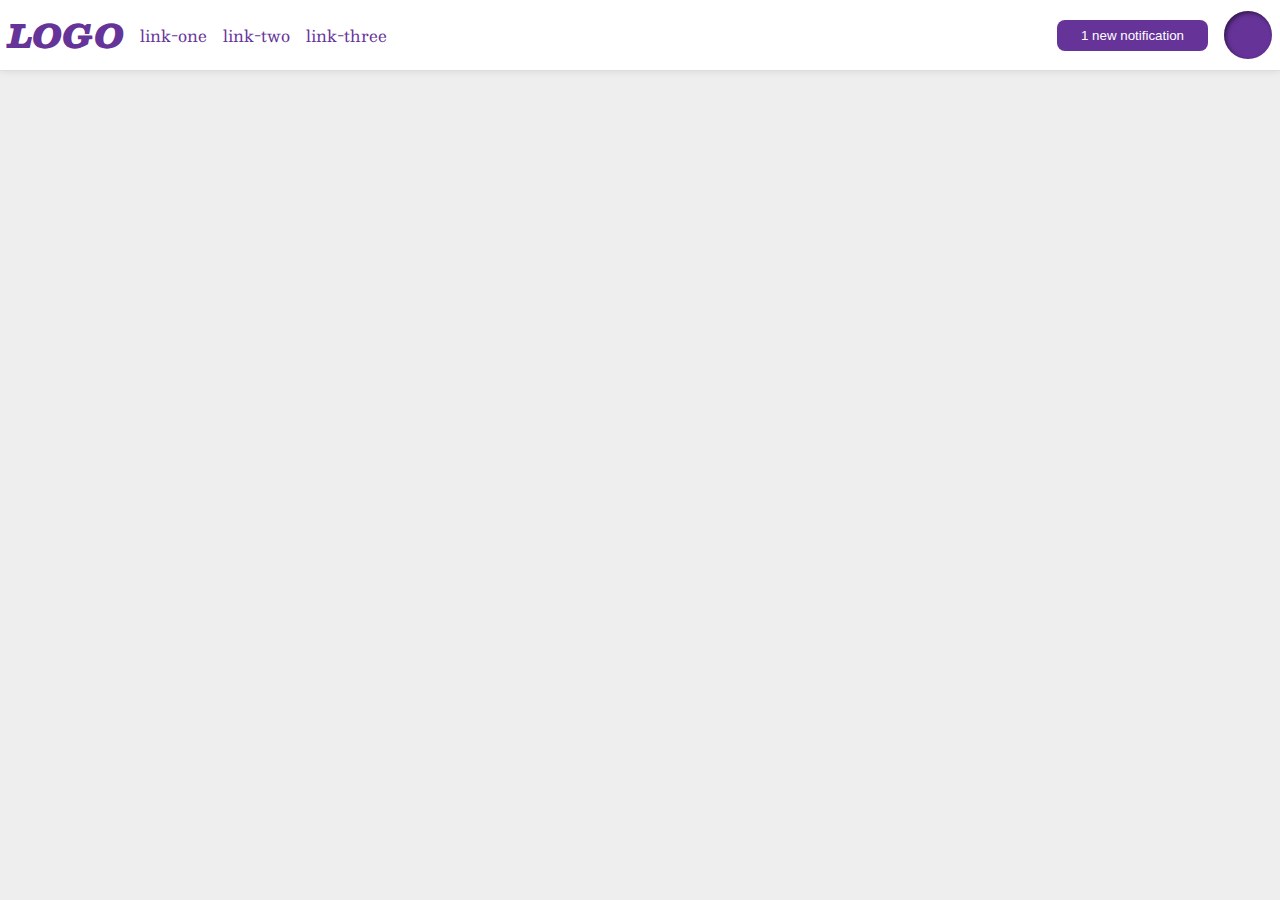
<file: flex/03-flex-header-2/index.html>
<!DOCTYPE html>
<html lang="en">
  <head>
    <meta charset="UTF-8">
    <meta http-equiv="X-UA-Compatible" content="IE=edge">
    <meta name="viewport" content="width=device-width, initial-scale=1.0">
    <title>Flex Header 2</title>
    <link rel="stylesheet" href="style.css">
  </head>
  <body>
    <div class="header">
      <div class="left">
        <div class="logo">
          LOGO
        </div>
        <ul class="links">
          <li><a href="google.com">link-one</a></li>
          <li><a href="google.com">link-two</a></li>
          <li><a href="google.com">link-three</a></li>
        </ul>
      </div>
      
      <div class="right">
        <button class="notifications">
          1 new notification
        </button>
        <div class="profile-image"></div>
      </div>
    </div>
  </body>
</html>
</file>
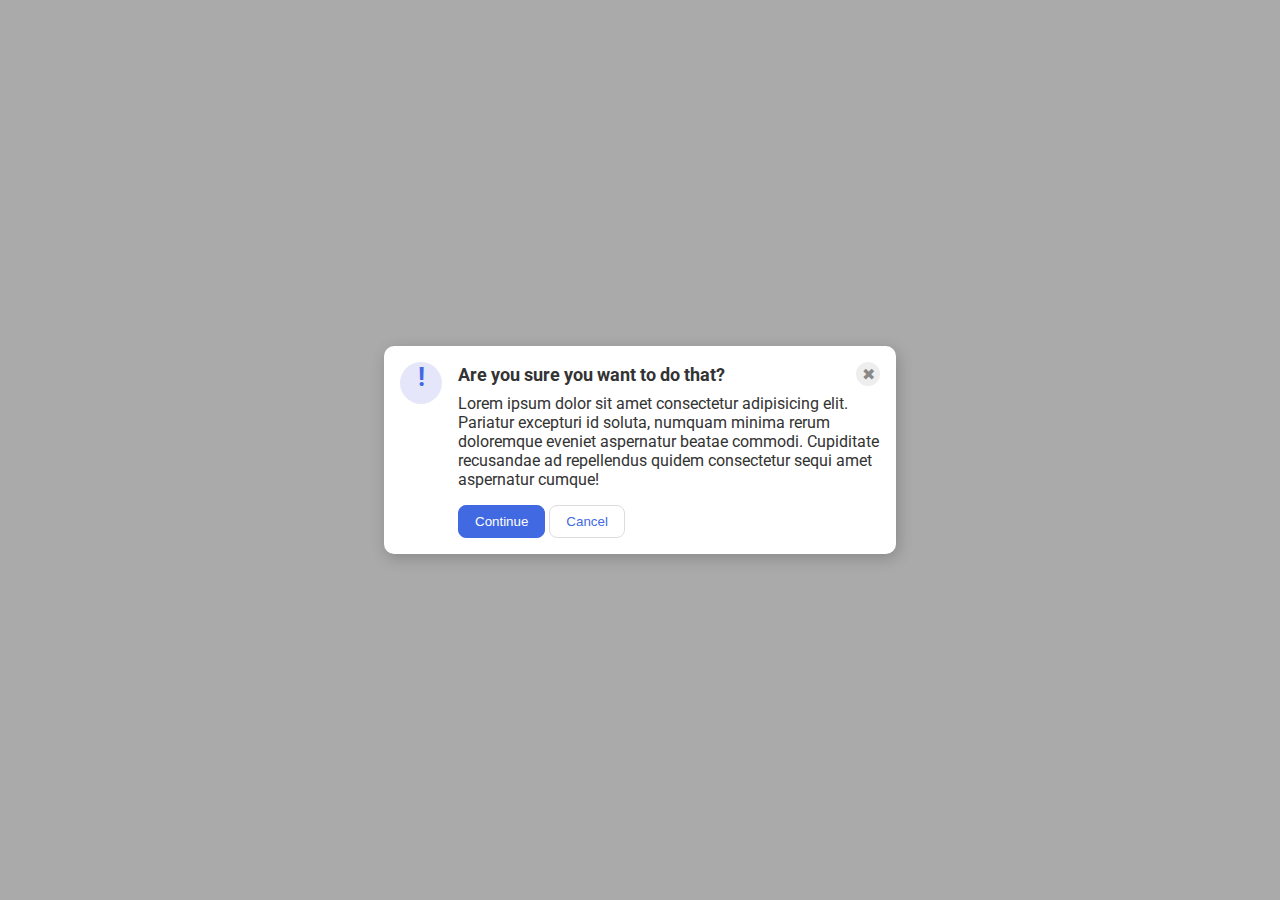
<file: flex/05-flex-modal/index.html>
<!DOCTYPE html>
<html lang="en">
  <head>
    <meta charset="UTF-8">
    <meta http-equiv="X-UA-Compatible" content="IE=edge">
    <meta name="viewport" content="width=device-width, initial-scale=1.0">
    <link rel="stylesheet" href="style.css">
    <title>Modal</title>
  </head>
  <body>
    <div class="modal">
      <div class="icon">!</div>
      <div class="container">
        <div class="header">Are you sure you want to do that?
          <div class="close-button">✖</div>
        </div>
        <div class="text">Lorem ipsum dolor sit amet consectetur adipisicing elit. Pariatur excepturi id soluta, numquam minima rerum doloremque eveniet aspernatur beatae commodi. Cupiditate recusandae ad repellendus quidem consectetur sequi amet aspernatur cumque!</div>
        <button class="continue">Continue</button>
        <button class="cancel">Cancel</button>
      </div>
    </div>
  </body>
</html>
</file>
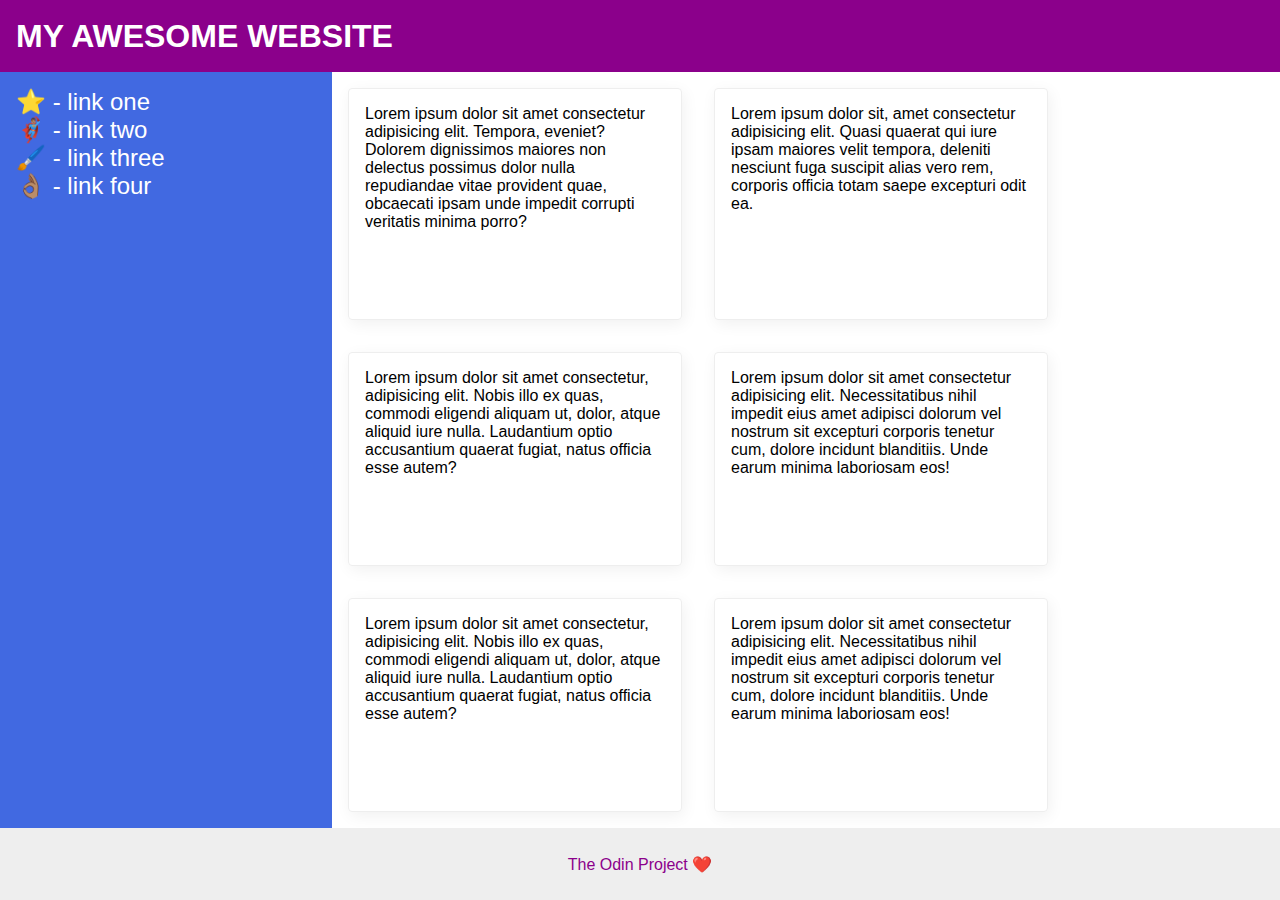
<file: flex/07-flex-layout-2/index.html>
<!DOCTYPE html>
<html lang="en">
  <head>
    <meta charset="UTF-8">
    <meta http-equiv="X-UA-Compatible" content="IE=edge">
    <meta name="viewport" content="width=device-width, initial-scale=1.0">
    <title>The Holy Grail</title>
    <link rel="stylesheet" href="style.css">
  </head>
  <body>
    <div class="header">
      MY AWESOME WEBSITE
    </div>
    
    <div class="content">
      <div class="sidebar">
        <ul>
          <li><a href="#">⭐ - link one</a></li>
          <li><a href="#">🦸🏽‍♂️ - link two</a></li>
          <li><a href="#">🖌️ - link three</a></li>
          <li><a href="#">👌🏽 - link four</a></li>
        </ul>
      </div>

      <div class="sidecard">
        <div class="card">Lorem ipsum dolor sit amet consectetur adipisicing elit. Tempora, eveniet? Dolorem dignissimos maiores non delectus possimus dolor nulla repudiandae vitae provident quae, obcaecati ipsam unde impedit corrupti veritatis minima porro?</div>
        <div class="card">Lorem ipsum dolor sit, amet consectetur adipisicing elit. Quasi quaerat qui iure ipsam maiores velit tempora, deleniti nesciunt fuga suscipit alias vero rem, corporis officia totam saepe excepturi odit ea.</div>
        <div class="card">Lorem ipsum dolor sit amet consectetur, adipisicing elit. Nobis illo ex quas, commodi eligendi aliquam ut, dolor, atque aliquid iure nulla. Laudantium optio accusantium quaerat fugiat, natus officia esse autem?</div>
        <div class="card">Lorem ipsum dolor sit amet consectetur adipisicing elit. Necessitatibus nihil impedit eius amet adipisci dolorum vel nostrum sit excepturi corporis tenetur cum, dolore incidunt blanditiis. Unde earum minima laboriosam eos!</div>
        <div class="card">Lorem ipsum dolor sit amet consectetur, adipisicing elit. Nobis illo ex quas, commodi eligendi aliquam ut, dolor, atque aliquid iure nulla. Laudantium optio accusantium quaerat fugiat, natus officia esse autem?</div>
        <div class="card">Lorem ipsum dolor sit amet consectetur adipisicing elit. Necessitatibus nihil impedit eius amet adipisci dolorum vel nostrum sit excepturi corporis tenetur cum, dolore incidunt blanditiis. Unde earum minima laboriosam eos!</div>
      </div>
    </div>
    <div class="footer">
      The Odin Project ❤️
    </div>
  </body>
</html>
</file>
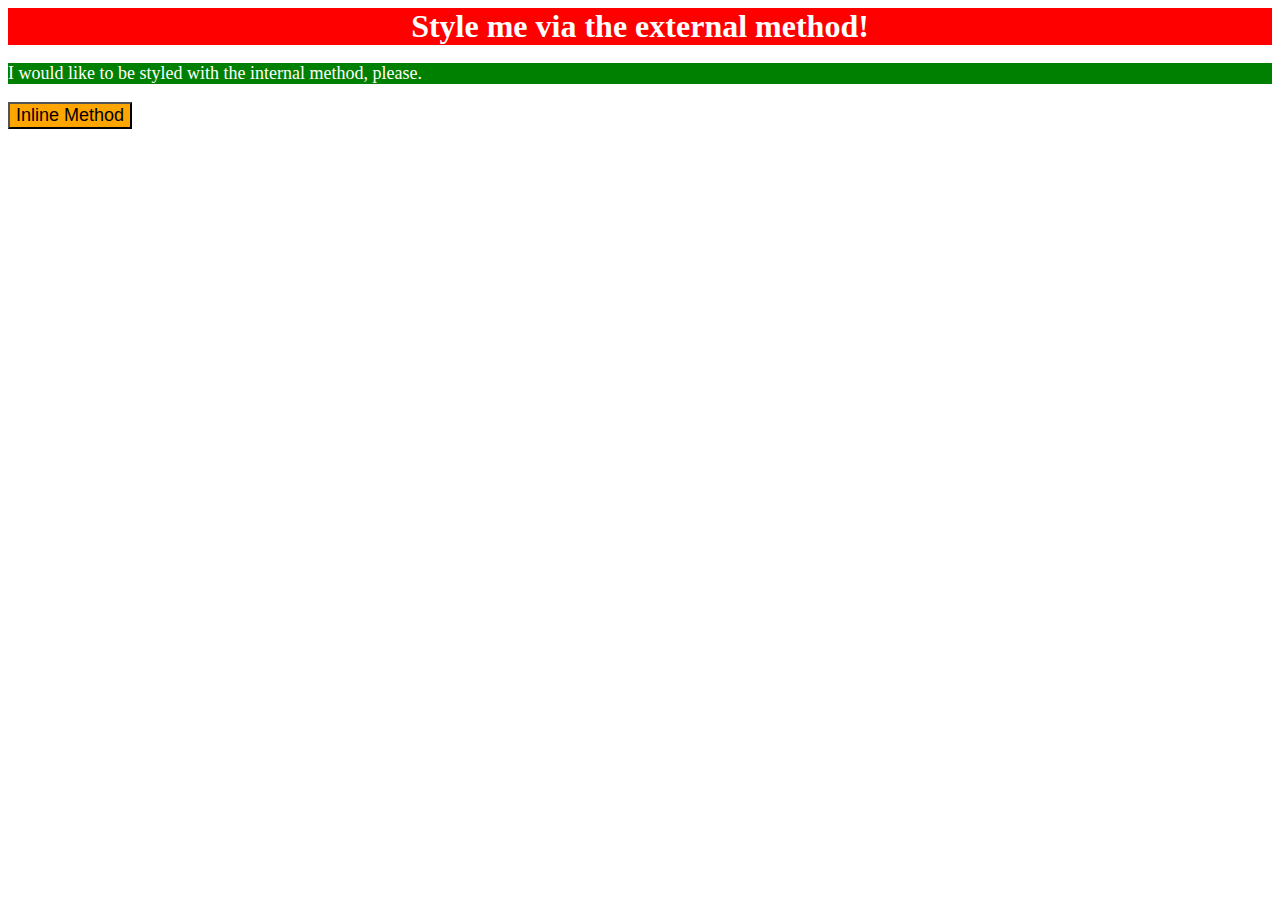
<file: foundations/01-css-methods/index.html>
<!DOCTYPE html>
<html lang="en">
  <head>
    <meta charset="UTF-8">
    <meta http-equiv="X-UA-Compatible" content="IE=edge">
    <meta name="viewport" content="width=device-width, initial-scale=1.0">
    <title>Methods for Adding CSS</title>

    <link rel="stylesheet" href="style.css" />

    <style>
      p {
        background-color: green;
        color: white;
        font-size: 18px;
      }
    </style>

  </head>
  <body>
    <div>Style me via the external method!</div>
    <p>I would like to be styled with the internal method, please.</p>
    <button style="background-color: orange; font-size: 18px;">Inline Method</button>
  </body>
</html>
</file>
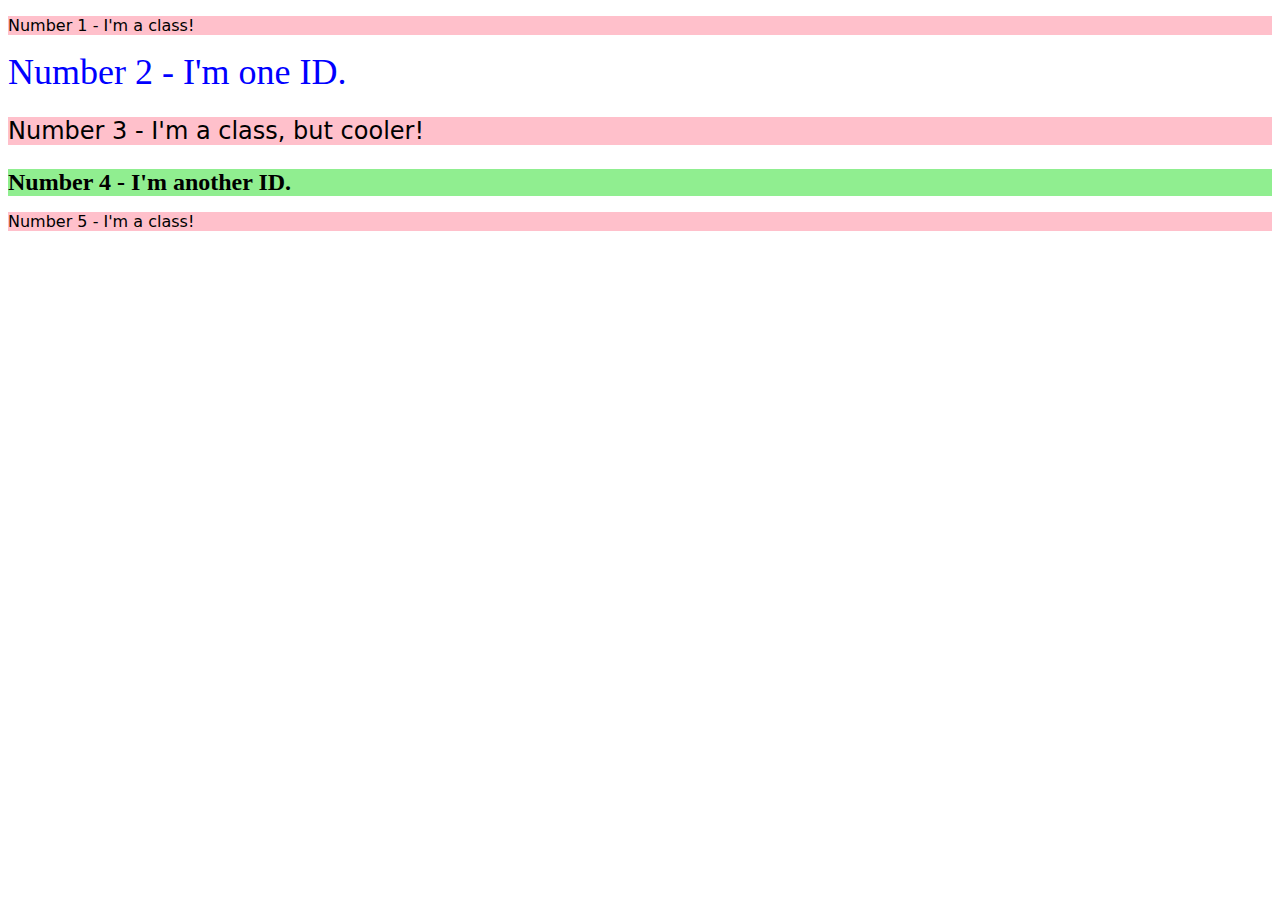
<file: foundations/02-class-id-selectors/index.html>
<!DOCTYPE html>
<html lang="en">
  <head>
    <meta charset="UTF-8">
    <meta http-equiv="X-UA-Compatible" content="IE=edge">
    <meta name="viewport" content="width=device-width, initial-scale=1.0">
    <title>Class and ID Selectors</title>
    <link rel="stylesheet" href="style.css">
  </head>
  <body>

    <div class="odds">
      <p>Number 1 - I'm a class!</p>
    </div>
    
    <div id="evenTwo">Number 2 - I'm one ID.</div>

    <div class="odds third">
      <p>Number 3 - I'm a class, but cooler!</p>
    </div>
    
    <div id="evenFour">Number 4 - I'm another ID.</div>
    
    <div class="odds">
      <p>Number 5 - I'm a class!</p>
    </div>

  </body>
</html>
</file>
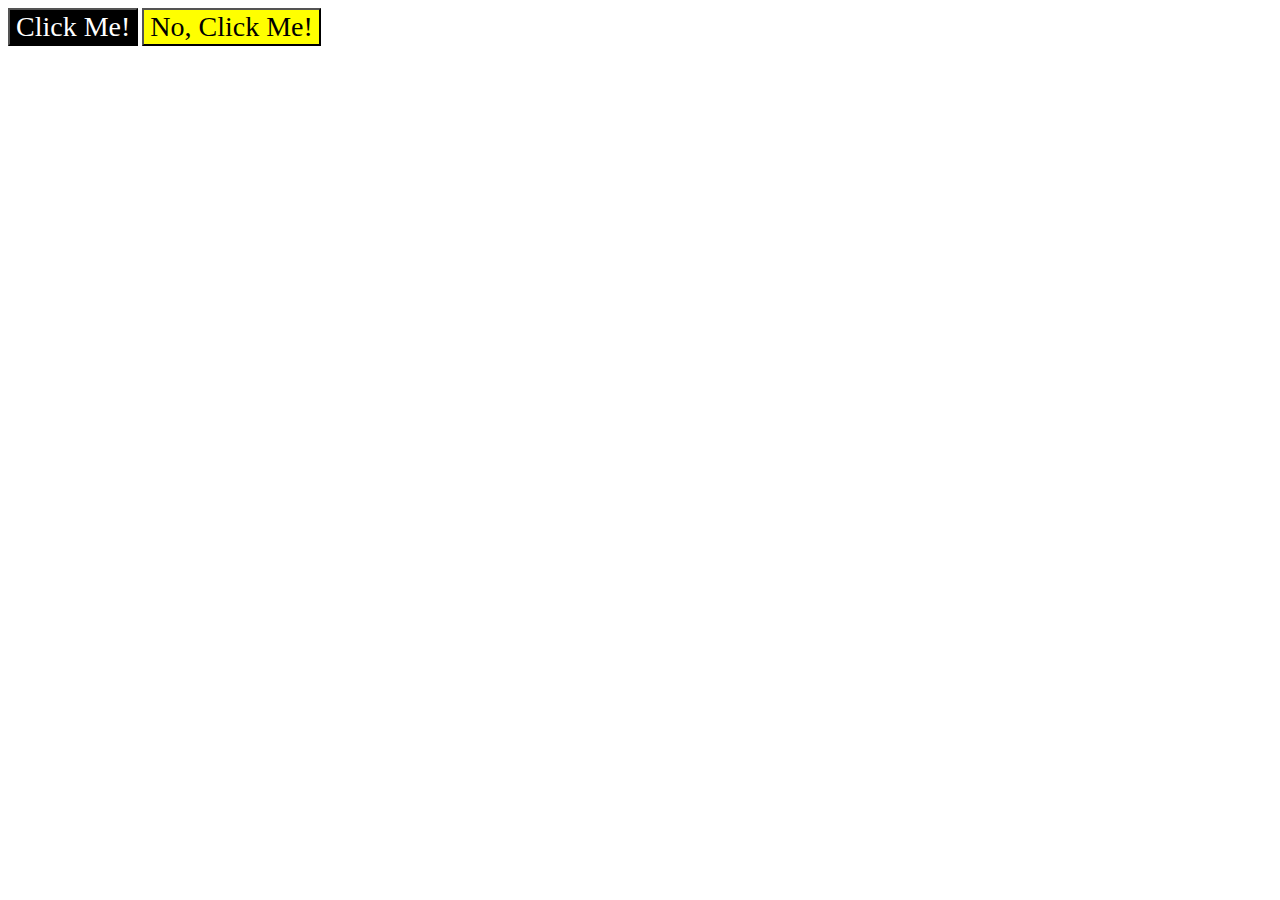
<file: foundations/03-grouping-selectors/index.html>
<!DOCTYPE html>
<html lang="en">
  <head>
    <meta charset="UTF-8">
    <meta http-equiv="X-UA-Compatible" content="IE=edge">
    <meta name="viewport" content="width=device-width, initial-scale=1.0">
    <title>Grouping Selectors</title>
    <link rel="stylesheet" href="style.css">
  </head>
  <body>
    <button class="btn1">Click Me!</button>
    <button class="btn2">No, Click Me!</button>
  </body>
</html>
</file>
<file: flex/03-flex-header-2/style.css>
/* this is some magical font-importing.  
you'll learn about it later. */
@import url('https://fonts.googleapis.com/css2?family=Besley:ital,wght@0,400;1,900&display=swap');

body {
  margin: 0;
  background: #eee;
  font-family: Besley, serif;
}

.header {
  background: white;
  border-bottom: 1px solid #ddd;
  box-shadow: 0 0 8px rgba(0,0,0,.1);
  display: flex;
  justify-content: space-between;
  padding: 8px;
}

.profile-image {
  background: rebeccapurple;
  box-shadow: inset 2px 2px 4px rgba(0,0,0,.5);
  border-radius: 50%;
  width: 48px;
  height:  48px;
}

.logo {
  color: rebeccapurple;
  font-size: 32px;
  font-weight: 900;
  font-style: italic;
}

button {
  border: none;
  border-radius: 8px;
  background: rebeccapurple;
  color: white;
  padding: 8px 24px;
}

a {
  /* this removes the line under our links */
  text-decoration: none;
  color: rebeccapurple;
}

ul {
  list-style-type: none;
  display: flex;
  margin: 0;
  padding: 0;
  gap: 16px;
}

.right, .left{
  display: flex;
  align-items: center;
  gap: 16px;
}
</file>
<file: flex/05-flex-modal/style.css>
@import url('https://fonts.googleapis.com/css2?family=Roboto:wght@400;700&display=swap');

html, body {
  height: 100%;
}

body {
  font-family: Roboto, sans-serif;
  margin: 0;
  background: #aaa;
  color: #333;
  /* I'll give you this one for free lol */
  display: flex;
  align-items: center;
  justify-content: center;
}

.modal {
  background: white;
  width: 480px;
  border-radius: 10px;
  box-shadow: 2px 4px 16px rgba(0,0,0,.2);
  display: flex;
  gap: 16px;
  padding: 16px;
}

.icon {
  color: royalblue;
  font-size: 26px;
  font-weight: 700;
  background: lavender;
  width: 42px;
  height: 42px;
  border-radius: 50%;
  display: flex;
  align-items: flex-start;
  justify-content: center;
  flex-shrink: 0;
}

.header {
  display: flex;
  align-items: center;
  justify-content: space-between;
  font-size: 18px;
  font-weight: 700;
  margin-bottom: 8px;
}

.text {
  margin-bottom: 16px;
}

.close-button {
  background: #eee;
  border-radius: 50%;
  color: #888;
  font-weight: 400;
  font-size: 16px;
  height: 24px;
  width: 24px;
  display: flex;
  align-items: center;
  justify-content: center;
}

button {
  padding: 8px 16px;
  border-radius: 8px;
}

button.continue {
  background: royalblue;
  border: 1px solid royalblue;
  color: white;
}

button.cancel {
  background: white;
  border: 1px solid #ddd;
  color: royalblue;
}
</file>
<file: flex/07-flex-layout-2/style.css>
body {
  font-family: -apple-system, BlinkMacSystemFont, 'Segoe UI', Roboto, Oxygen, Ubuntu, Cantarell, 'Open Sans', 'Helvetica Neue', sans-serif;
  margin: 0;
  min-height: 100vh;
  display: flex;
  flex-direction: column;
}

a {
  text-decoration: none;
  color: #fff;
  font-size: 24px;
}

ul {
  list-style: none;
  margin: 0;
  padding: 0;
}

.header {
  height: 72px;
  background: darkmagenta;
  color: white;
  font-size: 32px;
  font-weight: 900;
  padding-left: 16px;
  display: flex;
  align-items: center;
}

.footer {
  height: 72px;
  background: #eee;
  color: darkmagenta;
  display: flex;
  justify-content: center;
  align-items: center;
}

.content {
  display: flex;
  flex: 1;
}

.sidebar {
  width: 300px;
  background: royalblue;
  padding: 16px;
  flex-shrink: 0;
}

.sidecard {
  display: flex;
  flex-wrap: wrap;
}

.card {
  border: 1px solid #eee;
  box-shadow: 2px 4px 16px rgba(0,0,0,.06);
  border-radius: 4px;
  padding: 16px;
  margin: 16px;
  width: 300px;
}
</file>
<file: foundations/01-css-methods/style.css>
div {
    background-color: red;
    color: white;
    font-size: 32px;
    text-align: center;
    font-weight: bold;
}
</file>
<file: foundations/02-class-id-selectors/style.css>
.odds {
    background-color: pink;
    font-family: 'Verdana', 'DejaVu Sans', sans-serif;
}

.third {
    font-size: 24px;
}

#evenTwo {
    color: blue;
    font-size: 36px;
}

#evenFour {
    background-color: lightgreen;
    font-size: 24px;
    font-weight: bold;
}
</file>
<file: foundations/03-grouping-selectors/style.css>
.btn1, .btn2 {
    font-size: 28px;
    font-family: 'Times New Roman', Helvetica, sans-serif;
}

.btn1 {
    background-color: black;
    color: white;
}

.btn2 {
    background-color: yellow;
}
</file>
